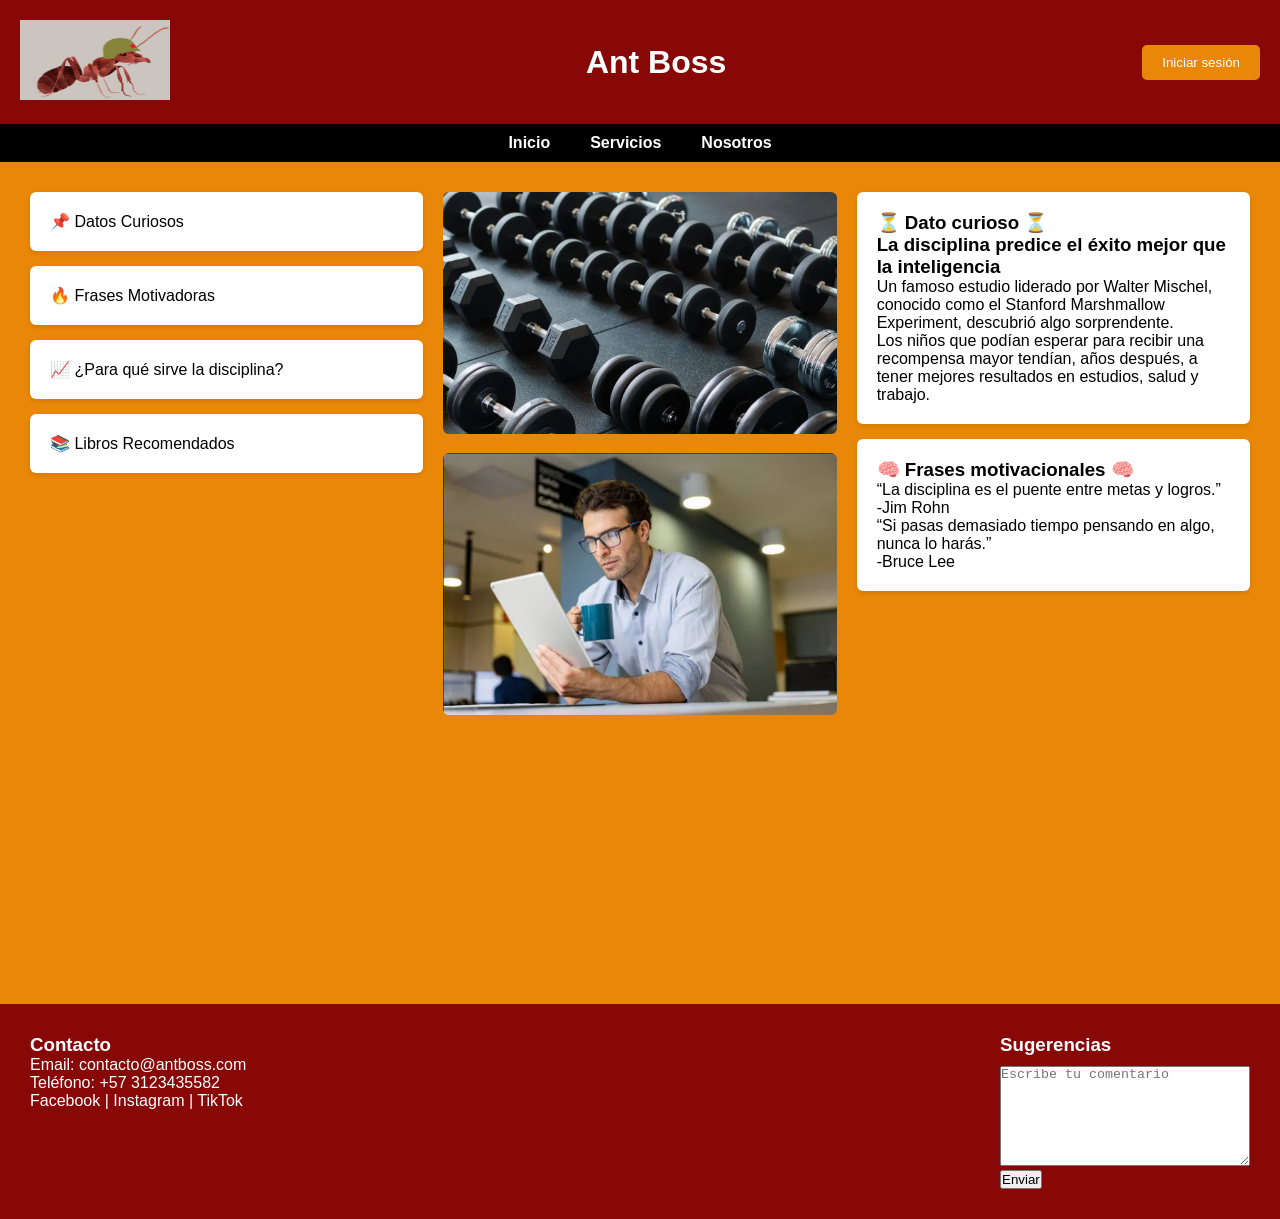
<file: index.html>
<!DOCTYPE html>
<html lang="es">

<head>
    <meta charset="UTF-8">
    <title>Ant Boss</title>
    <link rel="stylesheet" href="css/style.css">
</head>

<body>

    <header>

        <div class="logo">
            <img src="1.png" width="150px" height="80px" alt="Logo Empresa">
        </div>

        <h1>Ant Boss</h1>

        <button class="login">Iniciar sesión</button>

    </header>


    <nav>

        <ul>

            <li><a href="index.html">Inicio</a></li>
            <li><a href="servicios.html">Servicios</a></li>
            <li><a href="nosotros.html">Nosotros</a></li>

        </ul>

    </nav>


    <main class="contenido">

        <div class="columna izquierda">

            <div class="card">📌 Datos Curiosos</div>
            <div class="card">🔥 Frases Motivadoras</div>
            <div class="card">📈 ¿Para qué sirve la disciplina?</div>
            <div class="card">📚 Libros Recomendados</div>

        </div>


        <div class="columna centro">

            <img src="3.png">

            <img src="4.png">

        </div>


        <div class="columna derecha">

            <article>

                <h3>⏳ Dato curioso ⏳</h3>
                <h3>La disciplina predice el éxito mejor que la inteligencia</h3>

                <p>
                    Un famoso estudio liderado por Walter Mischel, conocido como el Stanford Marshmallow Experiment,
                    descubrió algo sorprendente.
                </p>

                <p>
                    Los niños que podían esperar para recibir una recompensa mayor tendían, años después, a tener
                    mejores resultados en estudios, salud y trabajo.
                </p>

            </article>


            <article>

                <h3>🧠 Frases motivacionales 🧠</h3>

                <p>
                    “La disciplina es el puente entre metas y logros.”
                </p>

                <p>
                    -Jim Rohn
                </p>

                <p>
                    “Si pasas demasiado tiempo pensando en algo, nunca lo harás.”
                </p>

                <p>
                    -Bruce Lee
                </p>

            </article>

        </div>

    </main>


    <section class="videos">

        <iframe width="300" height="180" src="https://www.youtube.com/embed/t7JYxTiuHmI"
            title="YouTube video player" frameborder="0"
            allow="accelerometer; autoplay; clipboard-write; encrypted-media; gyroscope; picture-in-picture; web-share">
        </iframe>

        <iframe width="300" height="180" src="https://www.youtube.com/embed/4HM_W8z4bfE"
            title="YouTube video player" frameborder="0"
            allow="accelerometer; autoplay; clipboard-write; encrypted-media; gyroscope; picture-in-picture; web-share">
        </iframe>

        <iframe width="300" height="180" src="https://www.youtube.com/embed/4xeW2ix6Jxw"
            title="YouTube video player" frameborder="0"
            allow="accelerometer; autoplay; clipboard-write; encrypted-media; gyroscope; picture-in-picture; web-share">
        </iframe>

    </section>


    <footer>

        <div>

            <h3>Contacto</h3>

            <p>Email: contacto@antboss.com</p>

            <p>Teléfono: +57 3123435582</p>

            <p>Facebook | Instagram | TikTok</p>

        </div>


        <div>

            <h3>Sugerencias</h3>

            <textarea placeholder="Escribe tu comentario"></textarea>

            <br>

            <button>Enviar</button>

        </div>

    </footer>

</body>

</html>
</file>
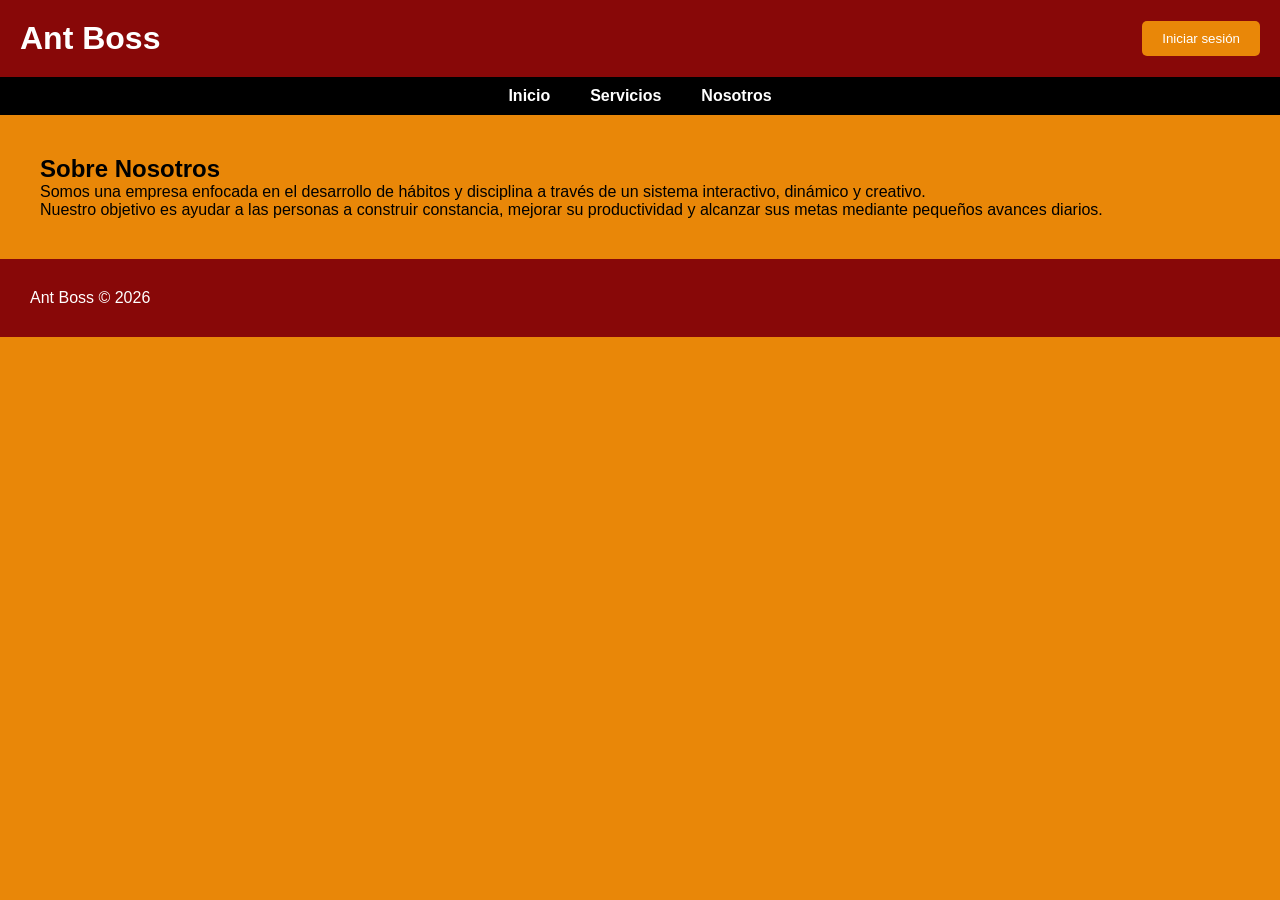
<file: nosotros.html>
<!DOCTYPE html>
<html lang="es">

<head>
<meta charset="UTF-8">
<title>Nosotros</title>
<link rel="stylesheet" href="css/style.css">
</head>

<body>

<header>

<h1>Ant Boss</h1>

<button class="login">Iniciar sesión</button>

</header>

<nav>

<ul>

<li><a href="index.html">Inicio</a></li>
<li><a href="servicios.html">Servicios</a></li>
<li><a href="nosotros.html">Nosotros</a></li>

</ul>

</nav>

<section style="padding:40px">

<h2>Sobre Nosotros</h2>

<p>
    Somos una empresa enfocada en el desarrollo de hábitos y disciplina a través de un sistema interactivo, dinámico y creativo.
</p>

<p>
    Nuestro objetivo es ayudar a las personas a construir constancia, mejorar su productividad y alcanzar sus metas mediante pequeños avances diarios.
</p>

</section>

<footer>

<p>Ant Boss © 2026</p>

</footer>

</body>
</html>
</file>
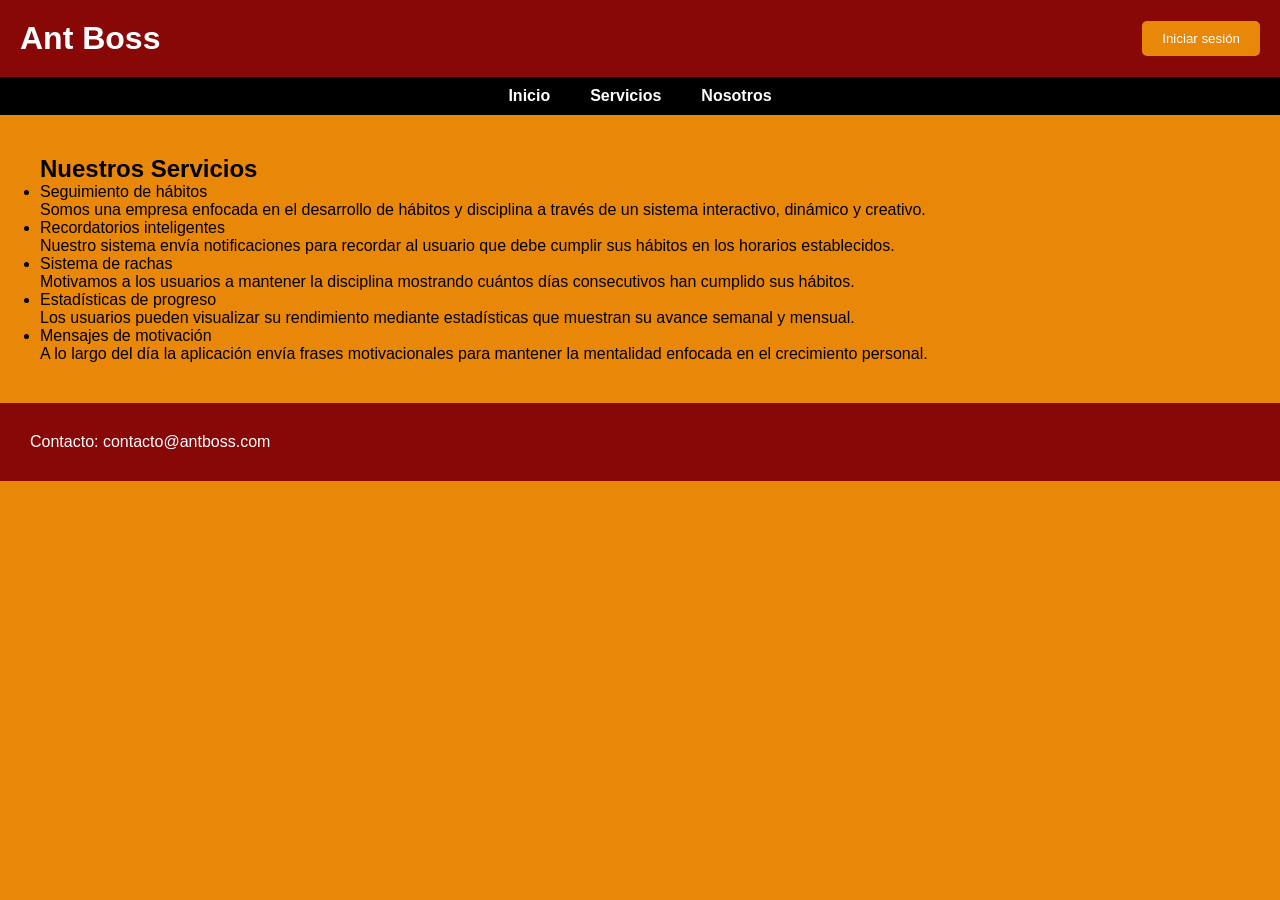
<file: servicios.html>
<!DOCTYPE html>
<html lang="es">

<head>
<meta charset="UTF-8">
<title>Servicios</title>
<link rel="stylesheet" href="css/style.css">
</head>

<body>

<header>

<h1>Ant Boss</h1>

<button class="login">Iniciar sesión</button>

</header>

<nav>

<ul>

<li><a href="index.html">Inicio</a></li>
<li><a href="servicios.html">Servicios</a></li>
<li><a href="nosotros.html">Nosotros</a></li>

</ul>

</nav>

<section style="padding:40px">

<h2>Nuestros Servicios</h2>

<ul>

<li>Seguimiento de hábitos</li>
<p>
    Somos una empresa enfocada en el desarrollo de hábitos y disciplina a través de un sistema interactivo, dinámico y creativo.
</p>

<li>Recordatorios inteligentes</li>
<p>
   Nuestro sistema envía notificaciones para recordar al usuario que debe cumplir sus hábitos en los horarios establecidos.
</p>

<li>Sistema de rachas</li>
<p>
    Motivamos a los usuarios a mantener la disciplina mostrando cuántos días consecutivos han cumplido sus hábitos.
</p>

<li>Estadísticas de progreso</li>
<p>
    Los usuarios pueden visualizar su rendimiento mediante estadísticas que muestran su avance semanal y mensual.
</p>

<li>Mensajes de motivación</li>
<p>
    A lo largo del día la aplicación envía frases motivacionales para mantener la mentalidad enfocada en el crecimiento personal.
</p>

</ul>

</section>

<footer>

<p>Contacto: contacto@antboss.com</p>

</footer>

</body>
</html>
</file>
<file: css/style.css>
*{
margin:0;
padding:0;
box-sizing:border-box;
}

body{
font-family:Arial, Helvetica, sans-serif;
background:#e98708;
}

header{
display:flex;
justify-content:space-between;
align-items:center;
padding:20px;
background:#880808;
color:white;
}

.login{
background:#e98708;
color:white;
border:none;
padding:10px 20px;
border-radius:5px;
cursor:pointer;
}

nav{
background:#000000;
}

nav ul{
display:flex;
justify-content:center;
list-style:none;
}

nav li{
margin:10px 20px;
}

nav a{
color:white;
text-decoration:none;
font-weight:bold;
}

nav a:hover{
color:#38bdf8;
}

.contenido{
display:flex;
gap:20px;
padding:30px;
}

.columna{
flex:1;
}

.card{
background:white;
padding:20px;
margin-bottom:15px;
border-radius:6px;
box-shadow:0 2px 5px rgba(0,0,0,0.1);
}

.centro img{
width:100%;
border-radius:6px;
margin-bottom:15px;
}

article{
background:white;
padding:20px;
margin-bottom:15px;
border-radius:6px;
box-shadow:0 2px 5px rgba(0,0,0,0.1);
}

.videos{
display:flex;
justify-content:center;
gap:30px;
padding:30px;
}

footer{
display:flex;
justify-content:space-between;
padding:30px;
background:#880808;
color:white;
}

textarea{
width:250px;
height:100px;
margin-top:10px;
}
</file>
